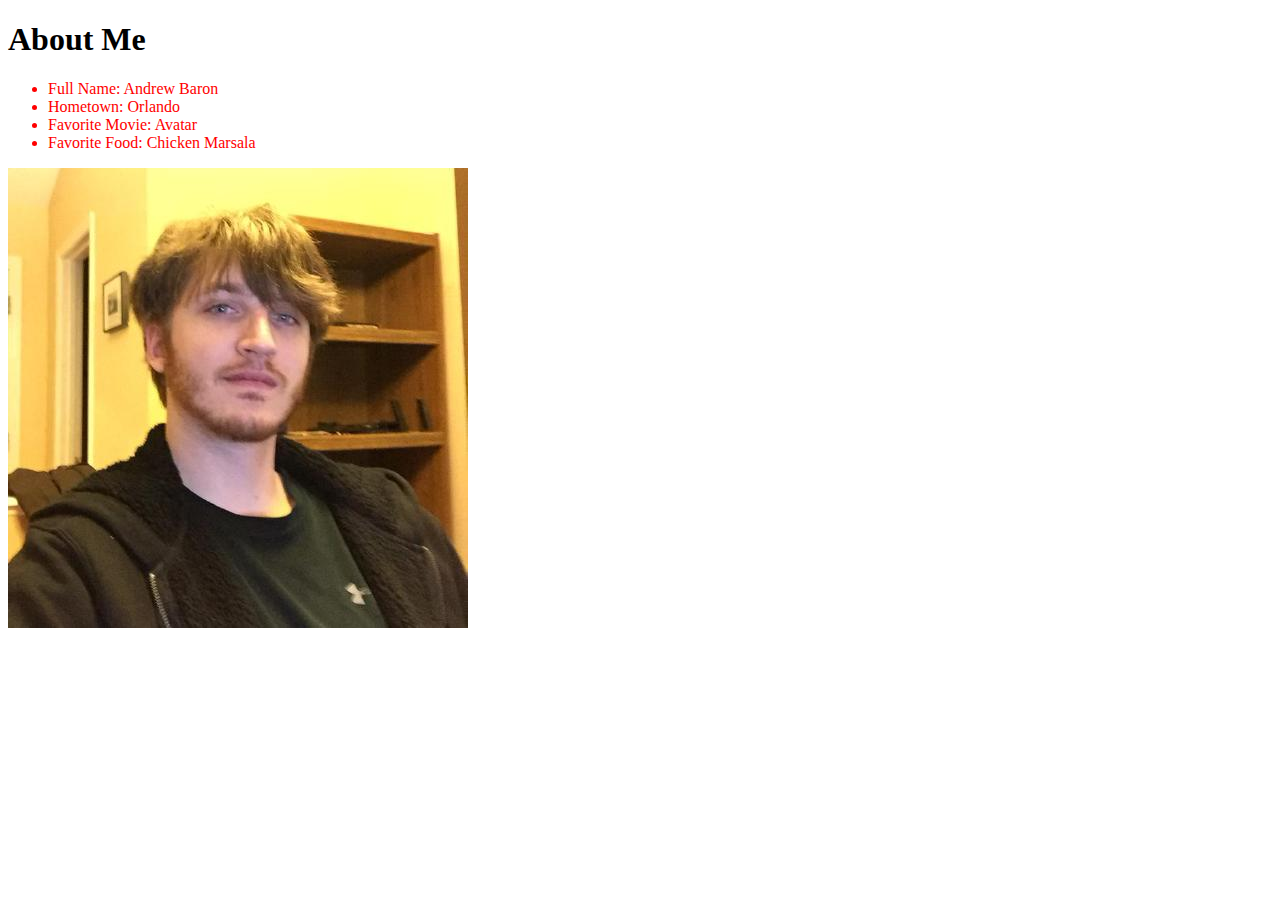
<file: About Me/index.html>
<!DOCTYPE html>
<html>
 <head>
  <meta charset="utf-8"/>
  <title>About Me</title>
</head>

<body>
  <h1>About Me</h1>

  <ul>
    <li>Full Name: <span id="fullname"></span></li>
    <li>Hometown: <span id="hometown"></span></li>
    <li>Favorite Movie: <span id="movie"></span></li>
    <li>Favorite Food: <span id="food"></span></li>
  </ul>

  <script>

  var body = document.querySelector("body");
  body.style.fontFamily = "verdana", "sans-serif";

  var myName = document.getElementById("fullname");
  myName.textContent="Andrew Baron";

  var myLocation = document.getElementById("hometown");
  myLocation.textContent="Orlando";

  var myFaveMov = document.getElementById("movie");
  myFaveMov.textContent="Avatar";

  var myFood = document.getElementById("food");
  myFood.textContent="Chicken Marsala";

  var liItems = document.getElementsByTagName("li");

  for (var mycounter=0; mycounter<liItems.length; mycounter++){
    liItems[mycounter].className = "listitem";
    liItems[mycounter].style="color:red";
  }

  var myImage = new Image();
  myImage.src="Image.jpg";

  body.appendChild(myImage)




  </script>

 </body>
</html>
</file>
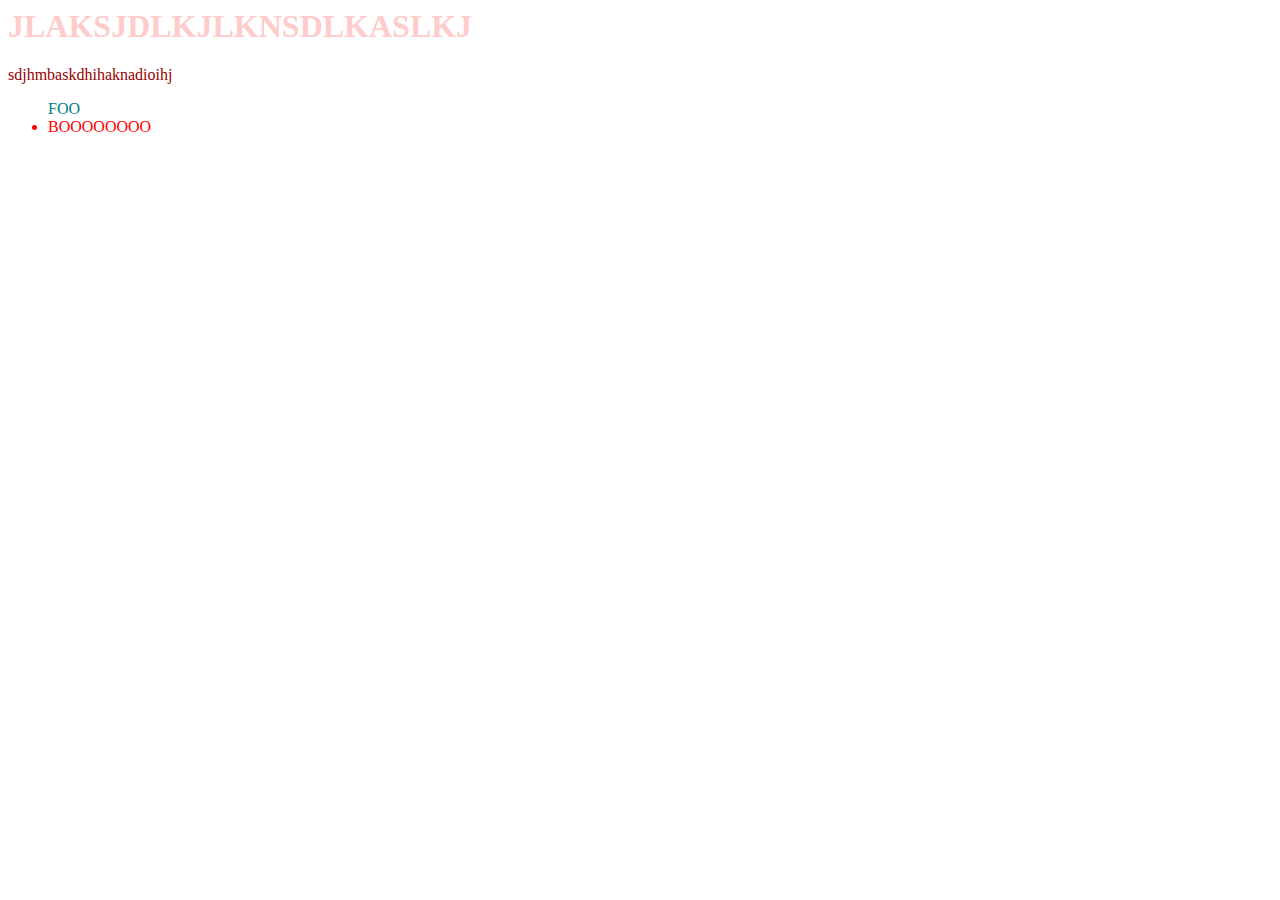
<file: get-sass-working/index.html>
<!DOCTYPE>

<html>

  <head>
    <title>GET sass WORKING</title>
    <link type="text/css" rel="stylesheet" href="index.css"></link>
  </head>

  <body>
    <h1>JLAKSJDLKJLKNSDLKASLKJ</h1>
    <p>sdjhmbaskdhihaknadioihj</p>
    <ul>
      FOO
      <li>BOOOOOOOO</li>
    </ul>

  </body>
</html>
</file>
<file: get-sass-working/index.css>
h1 {
  color: #ffcccc; }

p {
  color: #990000; }

ul {
  color: teal; }
  ul li {
    color: red; }
    ul li:hover {
      color: blue; }

/*# sourceMappingURL=index.css.map */
</file>
